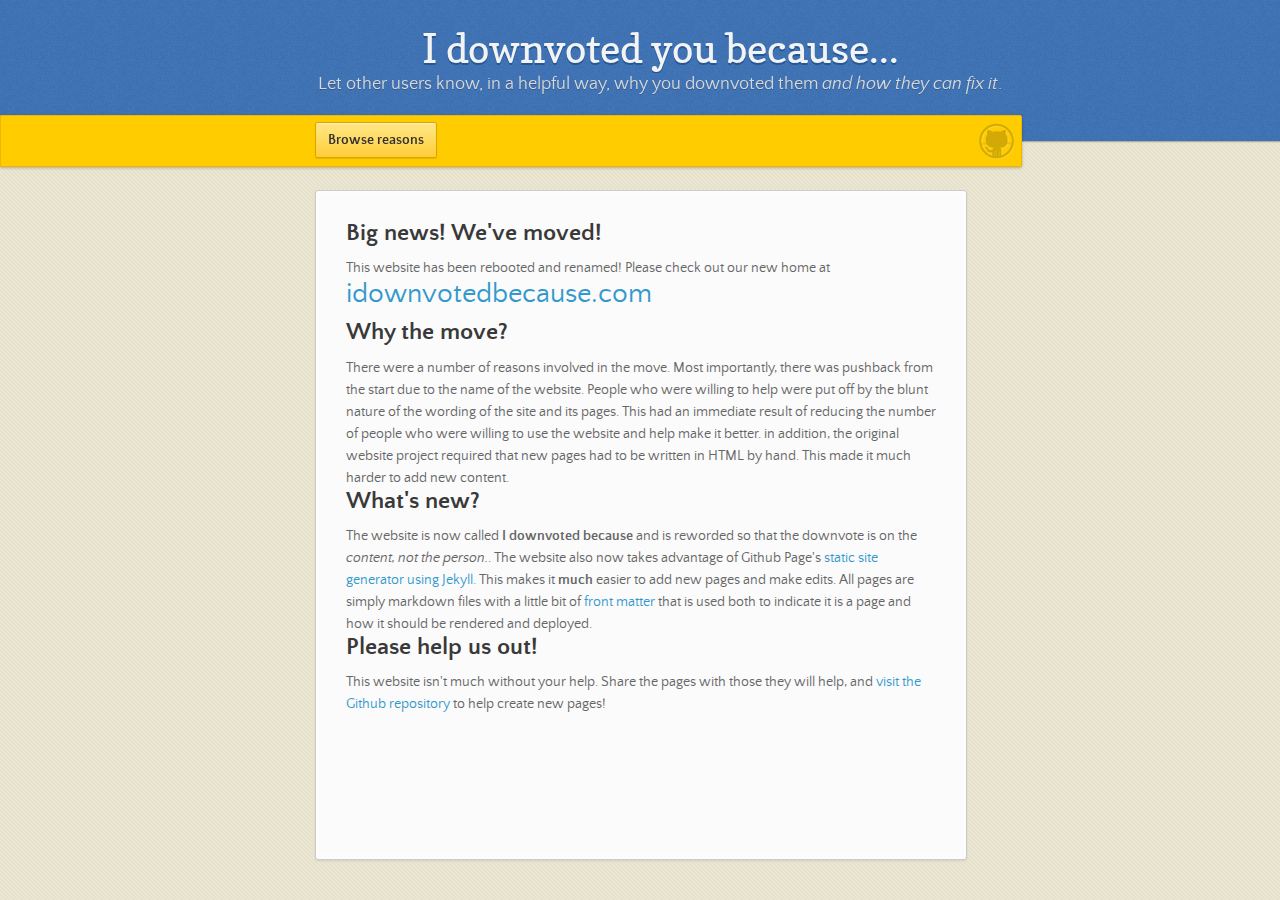
<file: index.html>
﻿<!doctype html>
<html>
<head>
    <meta charset="utf-8">
    <meta http-equiv="X-UA-Compatible" content="chrome=1">
    <title>I downvoted you because...</title>
    <link rel="stylesheet" href="stylesheets/styles.css">
    <link rel="stylesheet" href="stylesheets/github-dark.css">
    <script src="https://ajax.googleapis.com/ajax/libs/jquery/1.7.1/jquery.min.js"></script>
    <script src="javascripts/main.js"></script>
    <!--[if lt IE 9]>
      <script src="//html5shiv.googlecode.com/svn/trunk/html5.js"></script>
    <![endif]-->
    <meta name="viewport" content="width=device-width, initial-scale=1, user-scalable=no">

</head>
<body>

    <header>
        <h1>I downvoted you because...</h1>
        <p>Let other users know, in a helpful way, why you downvoted them <i>and how they can fix it</i>.</p>
    </header>

    <div id="banner">
        <a href="https://github.com/WillSullivan/IDownvotedYouBecause" id="logo" title="View the website repository on GitHub" />        
        <a href="AllTheReasons" class="button fork">Browse reasons</a>
    </div><!-- end banner -->

    <div class="wrapper">
        <section>
            <h2>Big news! We've moved!</h2>
            This website has been rebooted and renamed!  Please check out our new home at

            <h1><a href="http://idownvotedbecause.com">idownvotedbecause.com</a></h1>

            <h2>Why the move?</h2>
            There were a number of reasons involved in the move. Most importantly, there was pushback from the start due to the name of the website. People who were willing to help were put off by the blunt nature of the wording of the site and its pages. This had an immediate result of reducing the number of people who were willing to use the website and help make it better.
            
            in addition, the original website project required that new pages had to be written in HTML by hand. This made it much harder to add new content.

            <h2>What's new?</h2>
            The website is now called <b>I downvoted because</b> and is reworded so that the downvote is on the <i>content, not the person.</i>. The website also now takes advantage of Github Page's <a href="https://help.github.com/articles/using-jekyll-as-a-static-site-generator-with-github-pages/">static site generator using Jekyll.</a>  This makes it <b>much</b> easier to add new pages and make edits.  All pages are simply markdown files with a little bit of <a href="https://jekyllrb.com/docs/frontmatter/">front matter</a> that is used both to indicate it is a page and how it should be rendered and deployed.

            <h2>Please help us out!</h2>
            This website isn't much without your help.  Share the pages with those they will help, and <a href="https://github.com/WillSullivan/IDownvotedBecause">visit the Github repository</a> to help create new pages!
    </div>
    <!--[if !IE]><script>fixScale(document);</script><![endif]-->
    <script type="text/javascript">
        var gaJsHost = (("https:" == document.location.protocol) ? "https://ssl." : "http://www.");
        document.write(unescape("%3Cscript src='" + gaJsHost + "google-analytics.com/ga.js' type='text/javascript'%3E%3C/script%3E"));
    </script>
    <script type="text/javascript">
        try {
            var pageTracker = _gat._getTracker("UA-52051166-6");
            pageTracker._trackPageview();
        } catch (err) { }
    </script>

</body>
</html>
</file>
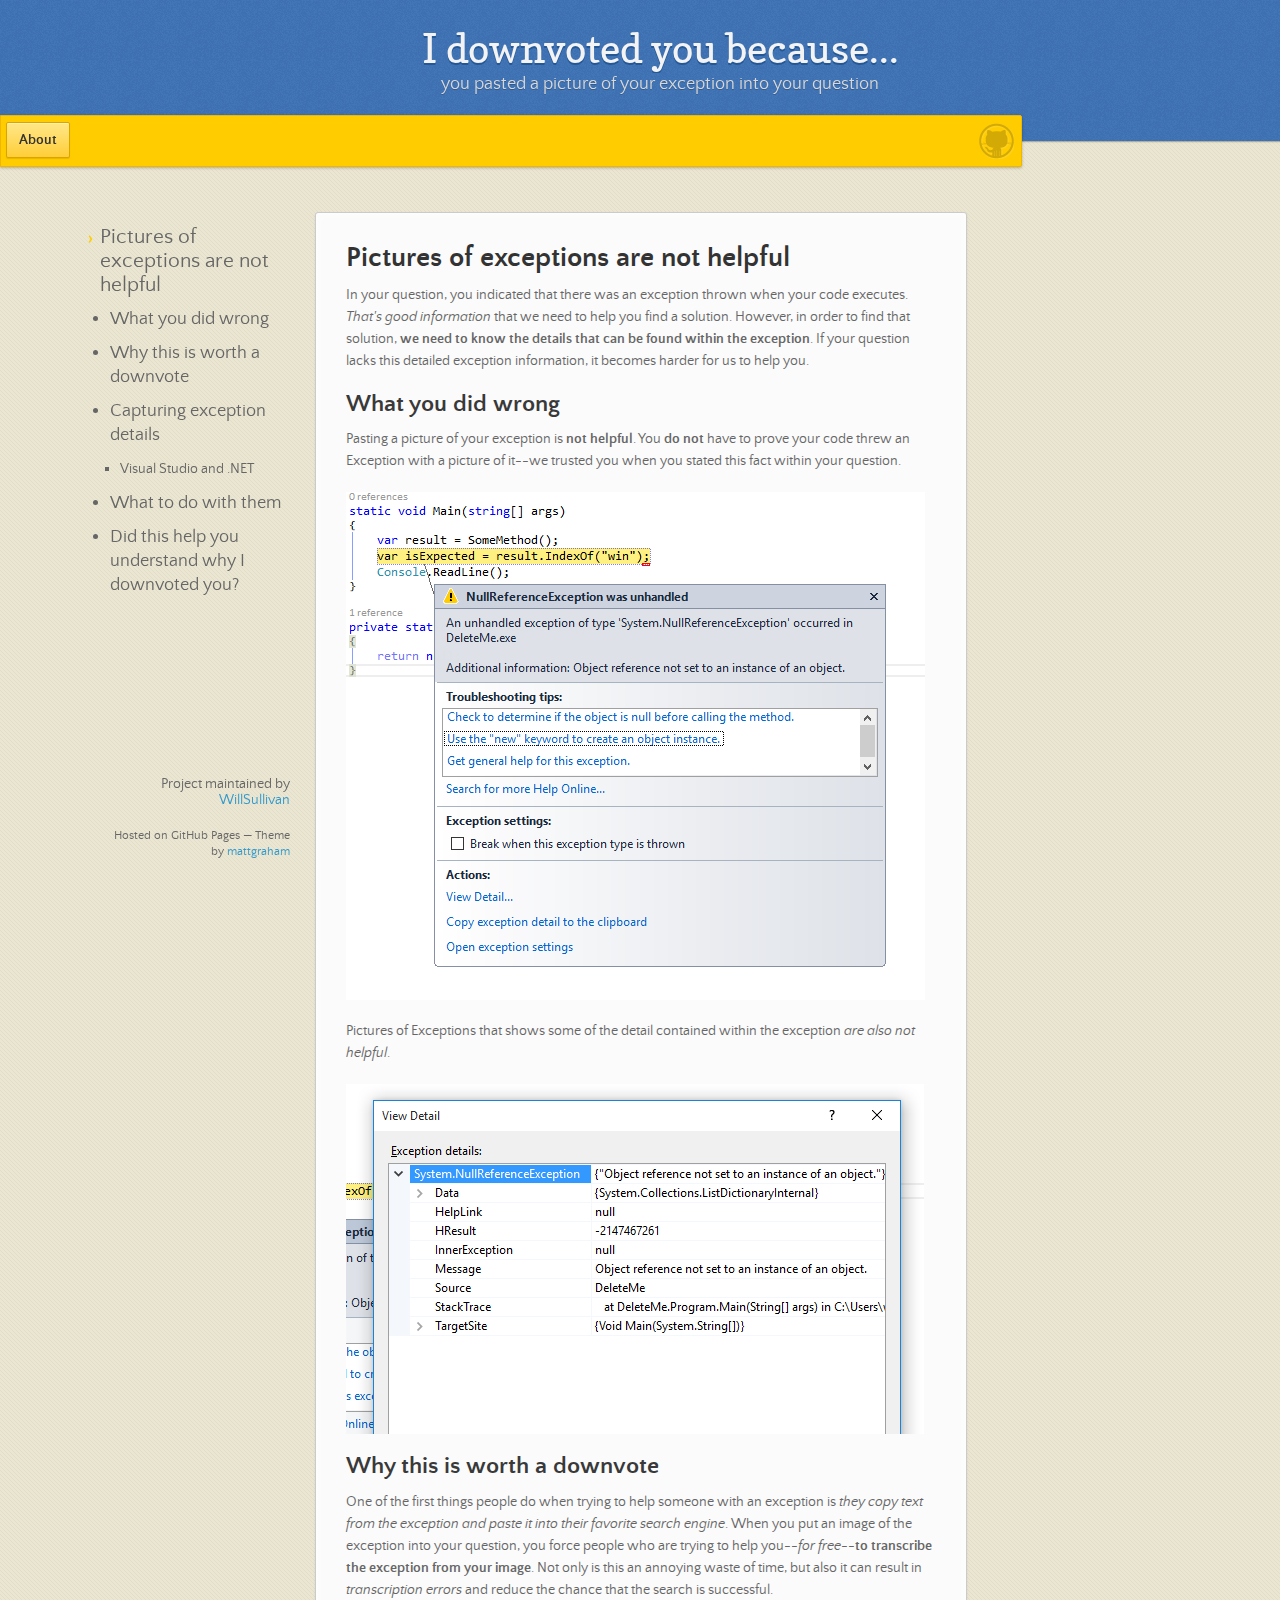
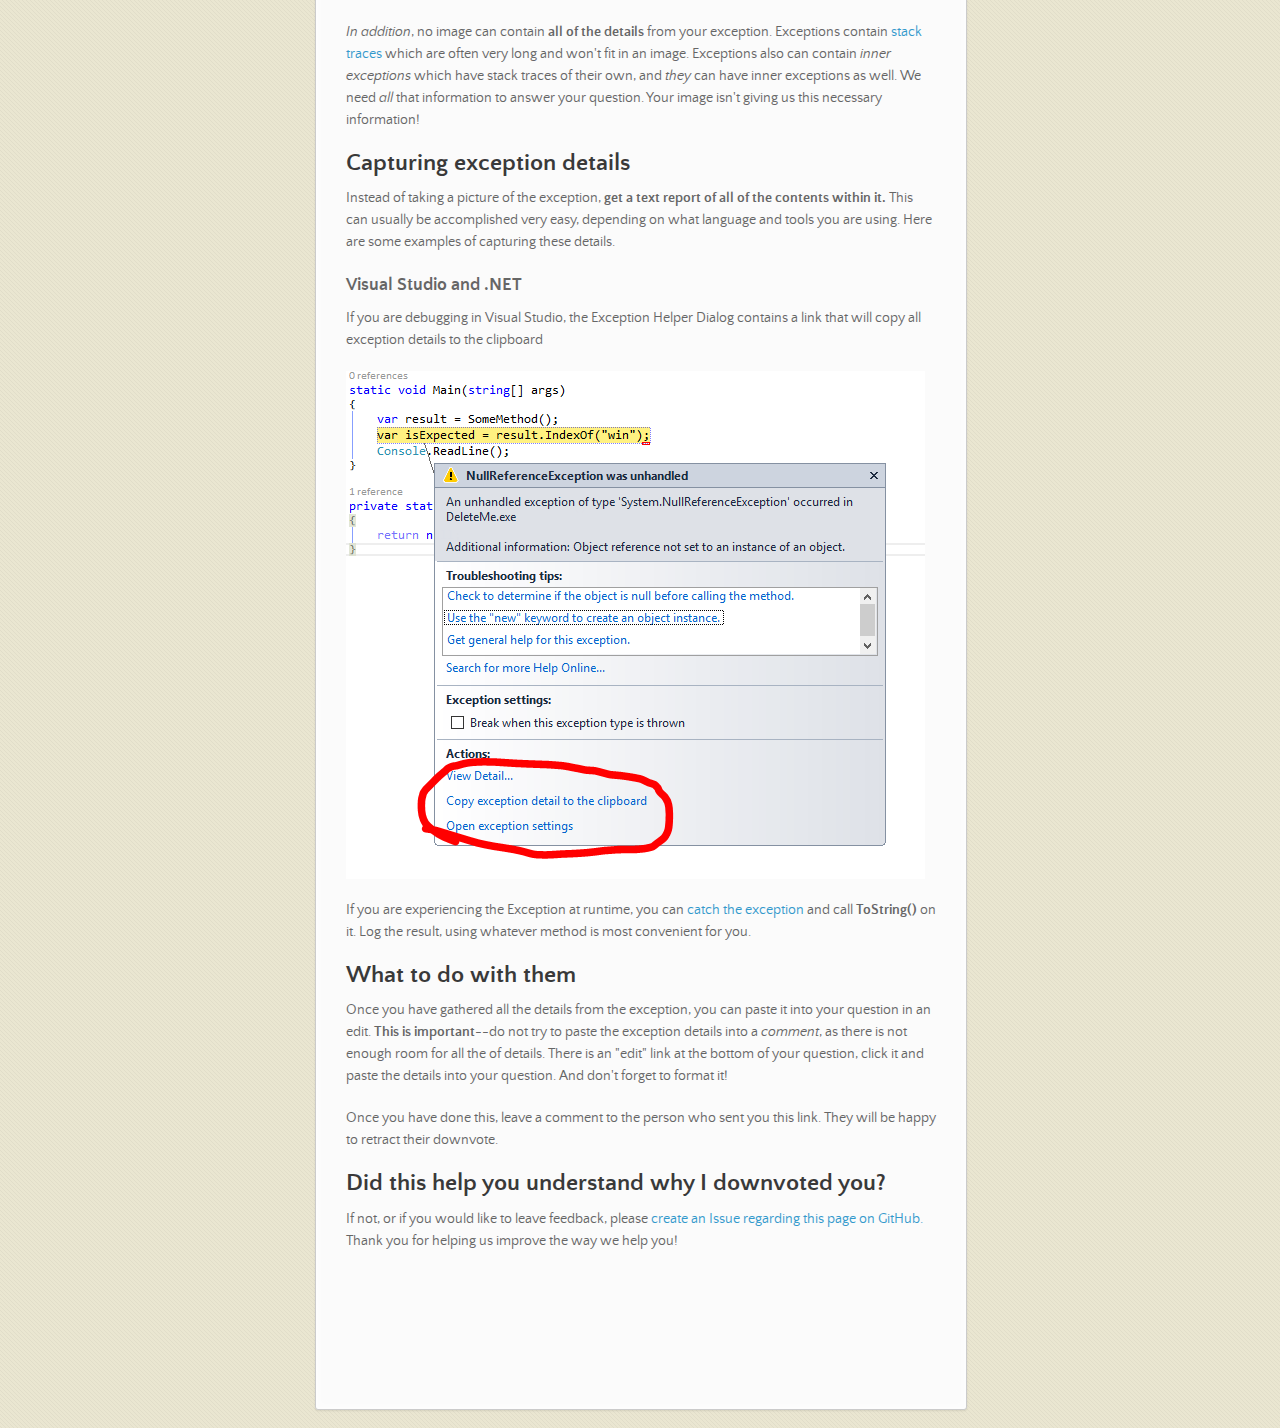
<file: ImageOfAnException.html>
﻿﻿<!doctype html>
<html>
<head>
    <meta charset="utf-8">
    <meta http-equiv="X-UA-Compatible" content="chrome=1">
    <title>Image of an Exception</title>
    <link rel="stylesheet" href="stylesheets/styles.css">
    <link rel="stylesheet" href="stylesheets/github-dark.css">
    <script src="https://ajax.googleapis.com/ajax/libs/jquery/1.7.1/jquery.min.js"></script>
    <script src="javascripts/main.js"></script>
    <!--[if lt IE 9]>
      <script src="//html5shiv.googlecode.com/svn/trunk/html5.js"></script>
    <![endif]-->
    <meta name="viewport" content="width=device-width, initial-scale=1, user-scalable=no">
</head>
<body>
    <header>
        <h1>I downvoted you because...</h1>
        <p>you pasted a picture of your exception into your question</p>
    </header>
    <div id="banner">
        <a href="https://github.com/WillSullivan/IDownvotedYouBecause" id="logo" title="View the website repository on GitHub" />       
        <a href="index" class="button">About</a>
    </div><!-- end banner -->
    <div class="wrapper">
        <nav>
            <ul></ul>
        </nav>
        <section>
            <h1>
                Pictures of exceptions are not helpful
            </h1>
            <p>In your question, you indicated that there was an exception thrown when your code executes. <i>That's good information</i> that we need to help you find a solution.  However, in order to find that solution, <b>we need to know the details that can be found within the exception</b>.  If your question lacks this detailed exception information, it becomes harder for us to help you.</p>
            <h2>What you did wrong</h2>
            <p>Pasting a picture of your exception is <b>not helpful</b>.  You <b>do not</b> have to prove your code threw an Exception with a picture of it--we trusted you when you stated this fact within your question.</p>
            <p><img src="images/exceptionimage1.PNG" /></p>
            <p>Pictures of Exceptions that shows some of the detail contained within the exception <i>are also not helpful</i>.</p>
            <p><img src="images/exceptionimage3.PNG" /></p>
            <h2>Why this is worth a downvote</h2>
            <p>One of the first things people do when trying to help someone with an exception is <i>they copy text from the exception and paste it into their favorite search engine</i>.  When you put an image of the exception into your question, you force people who are trying to help you--<i>for free</i>--<b>to transcribe the exception from your image</b>.  Not only is this an annoying waste of time, but also it can result in <i>transcription errors</i> and reduce the chance that the search is successful.</p>
            <p><i>In addition</i>, no image can contain <b>all of the details</b> from your exception.  Exceptions contain <a href="https://en.wikipedia.org/wiki/Stack_trace">stack traces</a> which are often very long and won't fit in an image.  Exceptions also can contain <i>inner exceptions</i> which have stack traces of their own, and <i>they</i> can have inner exceptions as well.  We need <i>all</i> that information to answer your question.  Your image isn't giving us this necessary information!</p>
            <h2>Capturing exception details</h2>
            <p>
                Instead of taking a picture of the exception, <b>get a text report of all of the contents within it.</b>  This can usually be accomplished very easy, depending on what language and tools you are using.  Here are some examples of capturing these details.
            </p>
            <h3>Visual Studio and .NET</h3>
            <p>
                If you are debugging in Visual Studio, the Exception Helper Dialog contains a link that will copy all exception details to the clipboard
            </p>
            <p><img src="images/exceptionimage2.PNG" /></p>
            <p>If you are experiencing the Exception at runtime, you can <a href="http://stackoverflow.com/questions/9526139/how-to-catch-exceptions">catch the exception</a> and call <b>ToString()</b> on it.  Log the result, using whatever method is most convenient for you.</p>            
            <h2>What to do with them</h2>
            <p>Once you have gathered all the details from the exception, you can paste it into your question in an edit.  <b>This is important</b>--do not try to paste the exception details into a <i>comment</i>, as there is not enough room for all the of details.  There is an "edit" link at the bottom of your question, click it and paste the details into your question.  And don't forget to format it!</p>
            <p>Once you have done this, leave a comment to the person who sent you this link.  They will be happy to retract their downvote.</p>
            <h2>Did this help you understand why I downvoted you?</h2>
            <p>If not, or if you would like to leave feedback, please <b><a href="https://github.com/WillSullivan/IDownvotedYouBecause/issues/new">create an Issue regarding this page on GitHub.</a></b>  Thank you for helping us improve the way we help you!</p>
        </section>
        <footer>
            <p>Project maintained by <a href="https://github.com/WillSullivan">WillSullivan</a></p>
            <p><small>Hosted on GitHub Pages &mdash; Theme by <a href="https://twitter.com/michigangraham">mattgraham</a></small></p>
        </footer>
    </div>
    <!--[if !IE]><script>fixScale(document);</script><![endif]-->
    <script type="text/javascript">
        var gaJsHost = (("https:" == document.location.protocol) ? "https://ssl." : "http://www.");
        document.write(unescape("%3Cscript src='" + gaJsHost + "google-analytics.com/ga.js' type='text/javascript'%3E%3C/script%3E"));
    </script>
    <script type="text/javascript">
        try {
            var pageTracker = _gat._getTracker("UA-52051166-6");
            pageTracker._trackPageview();
        } catch (err) { }
    </script>
</body>
</html>
</file>
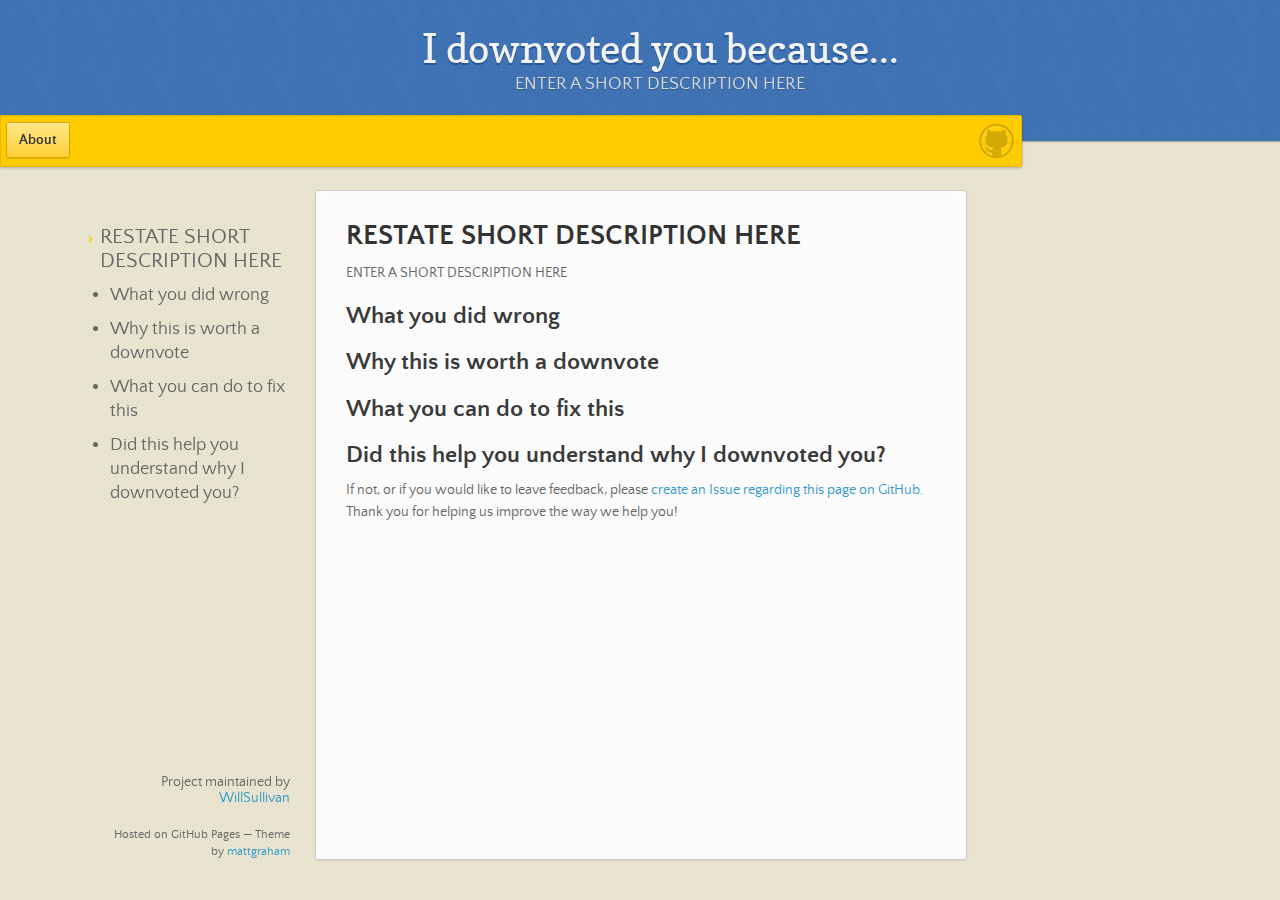
<file: so/__template.html>
<!doctype html>
<html>
<head>
    <meta charset="utf-8">
    <meta http-equiv="X-UA-Compatible" content="chrome=1">
    <title>ENTER A TITLE HERE</title>
    <link rel="stylesheet" href="../stylesheets/styles.css">
    <link rel="stylesheet" href="../stylesheets/github-dark.css">
    <script src="https://ajax.googleapis.com/ajax/libs/jquery/1.7.1/jquery.min.js"></script>
    <script src="../javascripts/main.js"></script>
    <!--[if lt IE 9]>
      <script src="//html5shiv.googlecode.com/svn/trunk/html5.js"></script>
    <![endif]-->
    <meta name="viewport" content="width=device-width, initial-scale=1, user-scalable=no">
</head>
<body>
    <header>
        <h1>I downvoted you because...</h1>
        <p>ENTER A SHORT DESCRIPTION HERE</p>
    </header>
    <div id="banner">
        <a href="https://github.com/WillSullivan/IDownvotedYouBecause" id="logo" title="View the website repository on GitHub" />       
        <a href="../index" class="button">About</a>
    </div><!-- end banner -->
    <div class="wrapper">
        <nav>
            <ul></ul>
        </nav>
        <section>
            <h1>
                RESTATE SHORT DESCRIPTION HERE
            </h1>
            <p>ENTER A SHORT DESCRIPTION HERE</p>
            <h2>What you did wrong</h2>
            <p></p>
            <h2>Why this is worth a downvote</h2>
            <p></p>
            <h2>What you can do to fix this</h2>
            <p></p>
            <h2>Did this help you understand why I downvoted you?</h2>
            <p>If not, or if you would like to leave feedback, please <b><a href="https://github.com/WillSullivan/IDownvotedYouBecause/issues/new">create an Issue regarding this page on GitHub.</a></b>  Thank you for helping us improve the way we help you!</p>
        </section>
        <footer>
            <p>Project maintained by <a href="https://github.com/WillSullivan">WillSullivan</a></p>
            <p><small>Hosted on GitHub Pages &mdash; Theme by <a href="https://twitter.com/michigangraham">mattgraham</a></small></p>
        </footer>
    </div>
    <!--[if !IE]><script>fixScale(document);</script><![endif]-->
    <script type="text/javascript">
        var gaJsHost = (("https:" == document.location.protocol) ? "https://ssl." : "http://www.");
        document.write(unescape("%3Cscript src='" + gaJsHost + "google-analytics.com/ga.js' type='text/javascript'%3E%3C/script%3E"));
    </script>
    <script type="text/javascript">
        try {
            var pageTracker = _gat._getTracker("UA-52051166-6");
            pageTracker._trackPageview();
        } catch (err) { }
    </script>
</body>
</html>
</file>
<file: stylesheets/styles.css>
/*
Leap Day for GitHub Pages
by Matt Graham
*/
@font-face {
  font-family: 'Quattrocento Sans';
  src: url("../fonts/quattrocentosans-bold-webfont.eot");
  src: url("../fonts/quattrocentosans-bold-webfont.eot?#iefix") format("embedded-opentype"), url("../fonts/quattrocentosans-bold-webfont.woff") format("woff"), url("../fonts/quattrocentosans-bold-webfont.ttf") format("truetype"), url("../fonts/quattrocentosans-bold-webfont.svg#QuattrocentoSansBold") format("svg");
  font-weight: bold;
  font-style: normal;
}

@font-face {
  font-family: 'Quattrocento Sans';
  src: url("../fonts/quattrocentosans-bolditalic-webfont.eot");
  src: url("../fonts/quattrocentosans-bolditalic-webfont.eot?#iefix") format("embedded-opentype"), url("../fonts/quattrocentosans-bolditalic-webfont.woff") format("woff"), url("../fonts/quattrocentosans-bolditalic-webfont.ttf") format("truetype"), url("../fonts/quattrocentosans-bolditalic-webfont.svg#QuattrocentoSansBoldItalic") format("svg");
  font-weight: bold;
  font-style: italic;
}

@font-face {
  font-family: 'Quattrocento Sans';
  src: url("../fonts/quattrocentosans-italic-webfont.eot");
  src: url("../fonts/quattrocentosans-italic-webfont.eot?#iefix") format("embedded-opentype"), url("../fonts/quattrocentosans-italic-webfont.woff") format("woff"), url("../fonts/quattrocentosans-italic-webfont.ttf") format("truetype"), url("../fonts/quattrocentosans-italic-webfont.svg#QuattrocentoSansItalic") format("svg");
  font-weight: normal;
  font-style: italic;
}

@font-face {
  font-family: 'Quattrocento Sans';
  src: url("../fonts/quattrocentosans-regular-webfont.eot");
  src: url("../fonts/quattrocentosans-regular-webfont.eot?#iefix") format("embedded-opentype"), url("../fonts/quattrocentosans-regular-webfont.woff") format("woff"), url("../fonts/quattrocentosans-regular-webfont.ttf") format("truetype"), url("../fonts/quattrocentosans-regular-webfont.svg#QuattrocentoSansRegular") format("svg");
  font-weight: normal;
  font-style: normal;
}

@font-face {
  font-family: 'Copse';
  src: url("../fonts/copse-regular-webfont.eot");
  src: url("../fonts/copse-regular-webfont.eot?#iefix") format("embedded-opentype"), url("../fonts/copse-regular-webfont.woff") format("woff"), url("../fonts/copse-regular-webfont.ttf") format("truetype"), url("../fonts/copse-regular-webfont.svg#CopseRegular") format("svg");
  font-weight: normal;
  font-style: normal;
}

/* normalize.css 2012-02-07T12:37 UTC - https://github.com/necolas/normalize.css */
/* =============================================================================
   HTML5 display definitions
   ========================================================================== */
/*
 * Corrects block display not defined in IE6/7/8/9 & FF3
 */
article,
aside,
details,
figcaption,
figure,
footer,
header,
hgroup,
nav,
section,
summary {
  display: block;
}

/*
 * Corrects inline-block display not defined in IE6/7/8/9 & FF3
 */
audio,
canvas,
video {
  display: inline-block;
  *display: inline;
  *zoom: 1;
}

/*
 * Prevents modern browsers from displaying 'audio' without controls
 */
audio:not([controls]) {
  display: none;
}

/*
 * Addresses styling for 'hidden' attribute not present in IE7/8/9, FF3, S4
 * Known issue: no IE6 support
 */
[hidden] {
  display: none;
}

/* =============================================================================
   Base
   ========================================================================== */
/*
 * 1. Corrects text resizing oddly in IE6/7 when body font-size is set using em units
 *    http://clagnut.com/blog/348/#c790
 * 2. Prevents iOS text size adjust after orientation change, without disabling user zoom
 *    www.456bereastreet.com/archive/201012/controlling_text_size_in_safari_for_ios_without_disabling_user_zoom/
 */
html {
  font-size: 100%;
  /* 1 */
  -webkit-text-size-adjust: 100%;
  /* 2 */
  -ms-text-size-adjust: 100%;
  /* 2 */
}

/*
 * Addresses font-family inconsistency between 'textarea' and other form elements.
 */
html,
button,
input,
select,
textarea {
  font-family: sans-serif;
}

/*
 * Addresses margins handled incorrectly in IE6/7
 */
body {
  margin: 0;
}

/* =============================================================================
   Links
   ========================================================================== */
/*
 * Addresses outline displayed oddly in Chrome
 */
a:focus {
  outline: thin dotted;
}

/*
 * Improves readability when focused and also mouse hovered in all browsers
 * people.opera.com/patrickl/experiments/keyboard/test
 */
a:hover,
a:active {
  outline: 0;
}

/* =============================================================================
   Typography
   ========================================================================== */
/*
 * Addresses font sizes and margins set differently in IE6/7
 * Addresses font sizes within 'section' and 'article' in FF4+, Chrome, S5
 */
h1 {
  font-size: 2em;
  margin: 0.67em 0;
}

h2 {
  font-size: 1.5em;
  margin: 0.83em 0;
}

h3 {
  font-size: 1.17em;
  margin: 1em 0;
}

h4 {
  font-size: 1em;
  margin: 1.33em 0;
}

h5 {
  font-size: 0.83em;
  margin: 1.67em 0;
}

h6 {
  font-size: 0.75em;
  margin: 2.33em 0;
}

/*
 * Addresses styling not present in IE7/8/9, S5, Chrome
 */
abbr[title] {
  border-bottom: 1px dotted;
}

/*
 * Addresses style set to 'bolder' in FF3+, S4/5, Chrome
*/
b,
strong {
  font-weight: bold;
}

blockquote {
  margin: 1em 40px;
}

/*
 * Addresses styling not present in S5, Chrome
 */
dfn {
  font-style: italic;
}

/*
 * Addresses styling not present in IE6/7/8/9
 */
mark {
  background: #ff0;
  color: #000;
}

/*
 * Addresses margins set differently in IE6/7
 */
p,
pre {
  margin: 1em 0;
}

/*
 * Corrects font family set oddly in IE6, S4/5, Chrome
 * en.wikipedia.org/wiki/User:Davidgothberg/Test59
 */
pre,
code,
kbd,
samp {
  font-family: monospace, serif;
  _font-family: 'courier new', monospace;
  font-size: 1em;
}

/*
 * 1. Addresses CSS quotes not supported in IE6/7
 * 2. Addresses quote property not supported in S4
 */
/* 1 */
q {
  quotes: none;
}

/* 2 */
q:before,
q:after {
  content: '';
  content: none;
}

small {
  font-size: 75%;
}

/*
 * Prevents sub and sup affecting line-height in all browsers
 * gist.github.com/413930
 */
sub,
sup {
  font-size: 75%;
  line-height: 0;
  position: relative;
  vertical-align: baseline;
}

sup {
  top: -0.5em;
}

sub {
  bottom: -0.25em;
}

/* =============================================================================
   Lists
   ========================================================================== */
/*
 * Addresses margins set differently in IE6/7
 */
dl,
menu,
ol,
ul {
  margin: 1em 0;
}

dd {
  margin: 0 0 0 40px;
}

/*
 * Addresses paddings set differently in IE6/7
 */
menu,
ol,
ul {
  padding: 0 0 0 40px;
}

/*
 * Corrects list images handled incorrectly in IE7
 */
nav ul,
nav ol {
}

/* =============================================================================
   Embedded content
   ========================================================================== */
/*
 * 1. Removes border when inside 'a' element in IE6/7/8/9, FF3
 * 2. Improves image quality when scaled in IE7
 *    code.flickr.com/blog/2008/11/12/on-ui-quality-the-little-things-client-side-image-resizing/
 */
img {
  border: 0;
  /* 1 */
  -ms-interpolation-mode: bicubic;
  /* 2 */
}

/*
 * Corrects overflow displayed oddly in IE9
 */
svg:not(:root) {
  overflow: hidden;
}

/* =============================================================================
   Figures
   ========================================================================== */
/*
 * Addresses margin not present in IE6/7/8/9, S5, O11
 */
figure {
  margin: 0;
}

/* =============================================================================
   Forms
   ========================================================================== */
/*
 * Corrects margin displayed oddly in IE6/7
 */
form {
  margin: 0;
}

/*
 * Define consistent border, margin, and padding
 */
fieldset {
  border: 1px solid #c0c0c0;
  margin: 0 2px;
  padding: 0.35em 0.625em 0.75em;
}

/*
 * 1. Corrects color not being inherited in IE6/7/8/9
 * 2. Corrects text not wrapping in FF3 
 * 3. Corrects alignment displayed oddly in IE6/7
 */
legend {
  border: 0;
  /* 1 */
  padding: 0;
  white-space: normal;
  /* 2 */
  *margin-left: -7px;
  /* 3 */
}

/*
 * 1. Corrects font size not being inherited in all browsers
 * 2. Addresses margins set differently in IE6/7, FF3+, S5, Chrome
 * 3. Improves appearance and consistency in all browsers
 */
button,
input,
select,
textarea {
  font-size: 100%;
  /* 1 */
  margin: 0;
  /* 2 */
  vertical-align: baseline;
  /* 3 */
  *vertical-align: middle;
  /* 3 */
}

/*
 * Addresses FF3/4 setting line-height on 'input' using !important in the UA stylesheet
 */
button,
input {
  line-height: normal;
  /* 1 */
}

/*
 * 1. Improves usability and consistency of cursor style between image-type 'input' and others
 * 2. Corrects inability to style clickable 'input' types in iOS
 * 3. Removes inner spacing in IE7 without affecting normal text inputs
 *    Known issue: inner spacing remains in IE6
 */
button,
input[type="button"],
input[type="reset"],
input[type="submit"] {
  cursor: pointer;
  /* 1 */
  -webkit-appearance: button;
  /* 2 */
  *overflow: visible;
  /* 3 */
}

/*
 * Re-set default cursor for disabled elements
 */
button[disabled],
input[disabled] {
  cursor: default;
}

/*
 * 1. Addresses box sizing set to content-box in IE8/9
 * 2. Removes excess padding in IE8/9
 * 3. Removes excess padding in IE7
      Known issue: excess padding remains in IE6
 */
input[type="checkbox"],
input[type="radio"] {
  box-sizing: border-box;
  /* 1 */
  padding: 0;
  /* 2 */
  *height: 13px;
  /* 3 */
  *width: 13px;
  /* 3 */
}

/*
 * 1. Addresses appearance set to searchfield in S5, Chrome
 * 2. Addresses box-sizing set to border-box in S5, Chrome (include -moz to future-proof)
 */
input[type="search"] {
  -webkit-appearance: textfield;
  /* 1 */
  -moz-box-sizing: content-box;
  -webkit-box-sizing: content-box;
  /* 2 */
  box-sizing: content-box;
}

/*
 * Removes inner padding and search cancel button in S5, Chrome on OS X
 */
input[type="search"]::-webkit-search-decoration,
input[type="search"]::-webkit-search-cancel-button {
  -webkit-appearance: none;
}

/*
 * Removes inner padding and border in FF3+
 * www.sitepen.com/blog/2008/05/14/the-devils-in-the-details-fixing-dojos-toolbar-buttons/
 */
button::-moz-focus-inner,
input::-moz-focus-inner {
  border: 0;
  padding: 0;
}

/*
 * 1. Removes default vertical scrollbar in IE6/7/8/9
 * 2. Improves readability and alignment in all browsers
 */
textarea {
  overflow: auto;
  /* 1 */
  vertical-align: top;
  /* 2 */
}

/* =============================================================================
   Tables
   ========================================================================== */
/*
 * Remove most spacing between table cells
 */
table {
  border-collapse: collapse;
  border-spacing: 0;
}

body {
  font: 14px/22px "Quattrocento Sans", "Helvetica Neue", Helvetica, Arial, sans-serif;
  color: #666;
  font-weight: 300;
  margin: 0px;
  padding: 0px 0 20px 0px;
  background: url(../images/body-background.png) #eae6d1;
}

h1, h2, h3, h4, h5, h6 {
  color: #333;
  margin: 0 0 10px;
}

p, ul, ol, table, pre, dl {
  margin: 0 0 20px;
}

h1, h2, h3 {
  line-height: 1.1;
}

h1 {
  font-size: 28px;
}

h2 {
  font-size: 24px;
  color: #393939;
}

h3, h4, h5, h6 {
  color: #666666;
}

h3 {
  font-size: 18px;
  line-height: 24px;
}

a {
  color: #3399cc;
  font-weight: 400;
  text-decoration: none;
}

a small {
  font-size: 11px;
  color: #666;
  margin-top: -0.6em;
  display: block;
}

ul {
  list-style-image: url("/images/bullet.png");
}

strong {
  font-weight: bold;
  color: #333;
}

.wrapper {
  width: 650px;
  margin: 0 auto;
  position: relative;
}

section img {
  max-width: 100%;
}

blockquote {
  border-left: 1px solid #ffcc00;
  margin: 0;
  padding: 0 0 0 20px;
  font-style: italic;
}

code {
  font-family: "Lucida Sans", Monaco, Bitstream Vera Sans Mono, Lucida Console, Terminal;
  font-size: 13px;
  color: #efefef;
  text-shadow: 0px 1px 0px #000;
  margin: 0 4px;
  padding: 2px 6px;
  background: #333;
  -moz-border-radius: 2px;
  -webkit-border-radius: 2px;
  -o-border-radius: 2px;
  -ms-border-radius: 2px;
  -khtml-border-radius: 2px;
  border-radius: 2px;
}

pre {
  padding: 8px 15px;
  background: #333333;
  -moz-border-radius: 3px;
  -webkit-border-radius: 3px;
  -o-border-radius: 3px;
  -ms-border-radius: 3px;
  -khtml-border-radius: 3px;
  border-radius: 3px;
  border: 1px solid #c7c7c7;
  overflow: auto;
  overflow-y: hidden;
}
pre code {
  margin: 0px;
  padding: 0px;
}

table {
  width: 100%;
  border-collapse: collapse;
}

th {
  text-align: left;
  padding: 5px 10px;
  border-bottom: 1px solid #e5e5e5;
  color: #444;
}

td {
  text-align: left;
  padding: 5px 10px;
  border-bottom: 1px solid #e5e5e5;
  border-right: 1px solid #ffcc00;
}
td:first-child {
  border-left: 1px solid #ffcc00;
}

hr {
  border: 0;
  outline: none;
  height: 11px;
  background: transparent url("../images/hr.gif") center center repeat-x;
  margin: 0 0 20px;
}

dt {
  color: #444;
  font-weight: 700;
}

header {
  padding: 25px 20px 40px 20px;
  margin: 0;
  position: fixed;
  top: 0;
  left: 0;
  right: 0;
  width: 100%;
  text-align: center;
  background: url(../images/background.png) #4276b6;
  -moz-box-shadow: 1px 0px 2px rgba(0, 0, 0, 0.75);
  -webkit-box-shadow: 1px 0px 2px rgba(0, 0, 0, 0.75);
  -o-box-shadow: 1px 0px 2px rgba(0, 0, 0, 0.75);
  box-shadow: 1px 0px 2px rgba(0, 0, 0, 0.75);
  z-index: 99;
  -webkit-font-smoothing: antialiased;
  min-height: 76px;
}
header h1 {
  font: 40px/48px "Copse", "Helvetica Neue", Helvetica, Arial, sans-serif;
  color: #f3f3f3;
  text-shadow: 0px 2px 0px #235796;
  margin: 0px;
  white-space: nowrap;
  overflow: hidden;
  text-overflow: ellipsis;
  -o-text-overflow: ellipsis;
  -ms-text-overflow: ellipsis;
}
header p {
  color: #d8d8d8;
  text-shadow: rgba(0, 0, 0, 0.2) 0 1px 0;
  font-size: 18px;
  margin: 0px;
}

#banner {
  z-index: 100;
  left: 0;
  right: 50%;
  height: 50px;
  margin-right: -382px;
  position: fixed;
  top: 115px;
  background: #ffcc00;
  border: 1px solid #f0b500;
  -moz-box-shadow: 0px 1px 3px rgba(0, 0, 0, 0.25);
  -webkit-box-shadow: 0px 1px 3px rgba(0, 0, 0, 0.25);
  -o-box-shadow: 0px 1px 3px rgba(0, 0, 0, 0.25);
  box-shadow: 0px 1px 3px rgba(0, 0, 0, 0.25);
  -moz-border-radius: 0px 2px 2px 0px;
  -webkit-border-radius: 0px 2px 2px 0px;
  -o-border-radius: 0px 2px 2px 0px;
  -ms-border-radius: 0px 2px 2px 0px;
  -khtml-border-radius: 0px 2px 2px 0px;
  border-radius: 0px 2px 2px 0px;
  padding-right: 10px;
}
#banner .button {
  border: 1px solid #dba500;
  background: -webkit-gradient(linear, 50% 0%, 50% 100%, color-stop(0%, #ffe788), color-stop(100%, #ffce38));
  background: -webkit-linear-gradient(#ffe788, #ffce38);
  background: -moz-linear-gradient(#ffe788, #ffce38);
  background: -o-linear-gradient(#ffe788, #ffce38);
  background: -ms-linear-gradient(#ffe788, #ffce38);
  background: linear-gradient(#ffe788, #ffce38);
  -moz-border-radius: 2px;
  -webkit-border-radius: 2px;
  -o-border-radius: 2px;
  -ms-border-radius: 2px;
  -khtml-border-radius: 2px;
  border-radius: 2px;
  -moz-box-shadow: inset 0px 1px 0px rgba(255, 255, 255, 0.4), 0px 1px 1px rgba(0, 0, 0, 0.1);
  -webkit-box-shadow: inset 0px 1px 0px rgba(255, 255, 255, 0.4), 0px 1px 1px rgba(0, 0, 0, 0.1);
  -o-box-shadow: inset 0px 1px 0px rgba(255, 255, 255, 0.4), 0px 1px 1px rgba(0, 0, 0, 0.1);
  box-shadow: inset 0px 1px 0px rgba(255, 255, 255, 0.4), 0px 1px 1px rgba(0, 0, 0, 0.1);
  background-color: #FFE788;
  margin-left: 5px;
  padding: 10px 12px;
  margin-top: 6px;
  line-height: 14px;
  font-size: 14px;
  color: #333;
  font-weight: bold;
  display: inline-block;
  text-align: center;
}
#banner .button:hover {
  background: -webkit-gradient(linear, 50% 0%, 50% 100%, color-stop(0%, #ffe788), color-stop(100%, #ffe788));
  background: -webkit-linear-gradient(#ffe788, #ffe788);
  background: -moz-linear-gradient(#ffe788, #ffe788);
  background: -o-linear-gradient(#ffe788, #ffe788);
  background: -ms-linear-gradient(#ffe788, #ffe788);
  background: linear-gradient(#ffe788, #ffe788);
  background-color: #ffeca0;
}
#banner .fork {
  position: fixed;
  left: 50%;
  margin-left: -325px;
  padding: 10px 12px;
  margin-top: 6px;
  line-height: 14px;
  font-size: 14px;
  background-color: #FFE788;
}
#banner .downloads {
  float: right;
  margin: 0 45px 0 0;
}
#banner .downloads span {
  float: left;
  line-height: 52px;
  font-size: 90%;
  color: #9d7f0d;
  text-transform: uppercase;
  text-shadow: rgba(255, 255, 255, 0.2) 0 1px 0;
}
#banner ul {
  list-style: none;
  height: 40px;
  padding: 0;
  float: left;
  margin-left: 10px;
}
#banner ul li {
  display: inline;
}
#banner ul li a.button {
  background-color: #FFE788;
}
#banner #logo {
  position: absolute;
  height: 36px;
  width: 36px;
  right: 7px;
  top: 7px;
  display: block;
  background: url(../images/octocat-logo.png);
}

section {
  width: 590px;
  padding: 30px 30px 50px 30px;
  margin: 20px 0;
  margin-top: 190px;
  position: relative;
  background: #fbfbfb;
  -moz-border-radius: 3px;
  -webkit-border-radius: 3px;
  -o-border-radius: 3px;
  -ms-border-radius: 3px;
  -khtml-border-radius: 3px;
  border-radius: 3px;
  border: 1px solid #cbcbcb;
  -moz-box-shadow: 0px 1px 2px rgba(0, 0, 0, 0.09), inset 0px 0px 2px 2px rgba(255, 255, 255, 0.5), inset 0 0 5px 5px rgba(255, 255, 255, 0.4);
  -webkit-box-shadow: 0px 1px 2px rgba(0, 0, 0, 0.09), inset 0px 0px 2px 2px rgba(255, 255, 255, 0.5), inset 0 0 5px 5px rgba(255, 255, 255, 0.4);
  -o-box-shadow: 0px 1px 2px rgba(0, 0, 0, 0.09), inset 0px 0px 2px 2px rgba(255, 255, 255, 0.5), inset 0 0 5px 5px rgba(255, 255, 255, 0.4);
  box-shadow: 0px 1px 2px rgba(0, 0, 0, 0.09), inset 0px 0px 2px 2px rgba(255, 255, 255, 0.5), inset 0 0 5px 5px rgba(255, 255, 255, 0.4);
}

small {
  font-size: 12px;
}

nav {
  width: 230px;
  position: fixed;
  top: 220px;
  left: 50%;
  margin-left: -580px;
  text-align: left;
}
nav ul {
  font-size: 14px;
  line-height: 24px;
}
nav ul li {
  padding: 5px 0;
}
nav ul li.tag-h1 {
  font-size: 1.5em;
}
nav ul li.tag-h2 {
  list-style: disc;
  font-size: 1.3em;
  margin-left:10px;
}
nav ul li.tag-h3 {
  list-style: square;
  font-size: 1.0em;
  margin-left:20px;
}
nav ul li.tag-h4 {
  list-style: circle;
  font-size: .8em;
  margin-left:30px;
}
nav ul a {
  color: #666;
}
nav ul a:hover {
  color: #999;
}

footer {
  width: 180px;
  position: fixed;
  left: 50%;
  margin-left: -530px;
  bottom: 20px;
  text-align: right;
  line-height: 16px;
}

@media print, screen and (max-width: 1060px) {
  div.wrapper {
    width: auto;
    margin: 0;
  }

  nav {
    display: none;
  }

  header, section, footer {
    float: none;
  }
  header h1, section h1, footer h1 {
    white-space: nowrap;
    overflow: hidden;
    text-overflow: ellipsis;
    -o-text-overflow: ellipsis;
    -ms-text-overflow: ellipsis;
  }

  #banner {
    width: 100%;
  }
  #banner .downloads {
    margin-right: 60px;
  }
  #banner #logo {
    margin-right: 15px;
  }

  section {
    border: 1px solid #e5e5e5;
    border-width: 1px 0;
    padding: 20px auto;
    margin: 190px auto 20px;
    max-width: 600px;
  }

  footer {
    text-align: center;
    margin: 20px auto;
    position: relative;
    left: auto;
    bottom: auto;
    width: auto;
  }
}
@media print, screen and (max-width: 720px) {
  body {
    word-wrap: break-word;
  }

  header {
    padding: 20px 20px;
    margin: 0;
  }
  header h1 {
    font-size: 32px;
    white-space: nowrap;
    overflow: hidden;
    text-overflow: ellipsis;
    -o-text-overflow: ellipsis;
    -ms-text-overflow: ellipsis;
  }
  header p {
    display: none;
  }

  #banner {
    top: 80px;
  }
  #banner .fork {
    float: left;
    display: inline-block;
    margin-left: 0px;
    position: fixed;
    left: 20px;
  }

  section {
    margin-top: 130px;
    margin-bottom: 0px;
    width: auto;
  }

  header ul, header p.view {
    position: static;
  }
}
@media print, screen and (max-width: 480px) {
  header {
    position: relative;
    padding: 5px 0px;
    min-height: 0px;
  }
  header h1 {
    font-size: 24px;
    white-space: nowrap;
    overflow: hidden;
    text-overflow: ellipsis;
    -o-text-overflow: ellipsis;
    -ms-text-overflow: ellipsis;
  }

  section {
    margin-top: 5px;
  }

  #banner {
    display: none;
  }

  header ul {
    display: none;
  }
}
@media print {
  body {
    padding: 0.4in;
    font-size: 12pt;
    color: #444;
  }
}
@media print, screen and (max-height: 680px) {
  footer {
    text-align: center;
    margin: 20px auto;
    position: relative;
    left: auto;
    bottom: auto;
    width: auto;
  }
}
@media print, screen and (max-height: 480px) {
  nav {
    display: none;
  }

  footer {
    text-align: center;
    margin: 20px auto;
    position: relative;
    left: auto;
    bottom: auto;
    width: auto;
  }
}
</file>
<file: stylesheets/github-dark.css>
/*
   Copyright 2014 GitHub Inc.

   Licensed under the Apache License, Version 2.0 (the "License");
   you may not use this file except in compliance with the License.
   You may obtain a copy of the License at

       http://www.apache.org/licenses/LICENSE-2.0

   Unless required by applicable law or agreed to in writing, software
   distributed under the License is distributed on an "AS IS" BASIS,
   WITHOUT WARRANTIES OR CONDITIONS OF ANY KIND, either express or implied.
   See the License for the specific language governing permissions and
   limitations under the License.

*/

.pl-c /* comment */ {
  color: #969896;
}

.pl-c1      /* constant, markup.raw, meta.diff.header, meta.module-reference, meta.property-name, support, support.constant, support.variable, variable.other.constant */,
.pl-s .pl-v /* string variable */ {
  color: #0099cd;
}

.pl-e  /* entity */,
.pl-en /* entity.name */ {
  color: #9774cb;
}

.pl-s .pl-s1 /* string source */,
.pl-smi      /* storage.modifier.import, storage.modifier.package, storage.type.java, variable.other, variable.parameter.function */ {
  color: #ddd;
}

.pl-ent /* entity.name.tag */ {
  color: #7bcc72;
}

.pl-k /* keyword, storage, storage.type */ {
  color: #cc2372;
}

.pl-pds              /* punctuation.definition.string, string.regexp.character-class */,
.pl-s                /* string */,
.pl-s .pl-pse .pl-s1 /* string punctuation.section.embedded source */,
.pl-sr               /* string.regexp */,
.pl-sr .pl-cce       /* string.regexp constant.character.escape */,
.pl-sr .pl-sra       /* string.regexp string.regexp.arbitrary-repitition */,
.pl-sr .pl-sre       /* string.regexp source.ruby.embedded */ {
  color: #3c66e2;
}

.pl-v /* variable */ {
  color: #fb8764;
}

.pl-id /* invalid.deprecated */ {
  color: #e63525;
}

.pl-ii /* invalid.illegal */ {
  background-color: #e63525;
  color: #f8f8f8;
}

.pl-sr .pl-cce /* string.regexp constant.character.escape */ {
  color: #7bcc72;
  font-weight: bold;
}

.pl-ml /* markup.list */ {
  color: #c26b2b;
}

.pl-mh        /* markup.heading */,
.pl-mh .pl-en /* markup.heading entity.name */,
.pl-ms        /* meta.separator */ {
  color: #264ec5;
  font-weight: bold;
}

.pl-mq /* markup.quote */ {
  color: #00acac;
}

.pl-mi /* markup.italic */ {
  color: #ddd;
  font-style: italic;
}

.pl-mb /* markup.bold */ {
  color: #ddd;
  font-weight: bold;
}

.pl-md /* markup.deleted, meta.diff.header.from-file */ {
  background-color: #ffecec;
  color: #bd2c00;
}

.pl-mi1 /* markup.inserted, meta.diff.header.to-file */ {
  background-color: #eaffea;
  color: #55a532;
}

.pl-mdr /* meta.diff.range */ {
  color: #9774cb;
  font-weight: bold;
}

.pl-mo /* meta.output */ {
  color: #264ec5;
}
</file>
